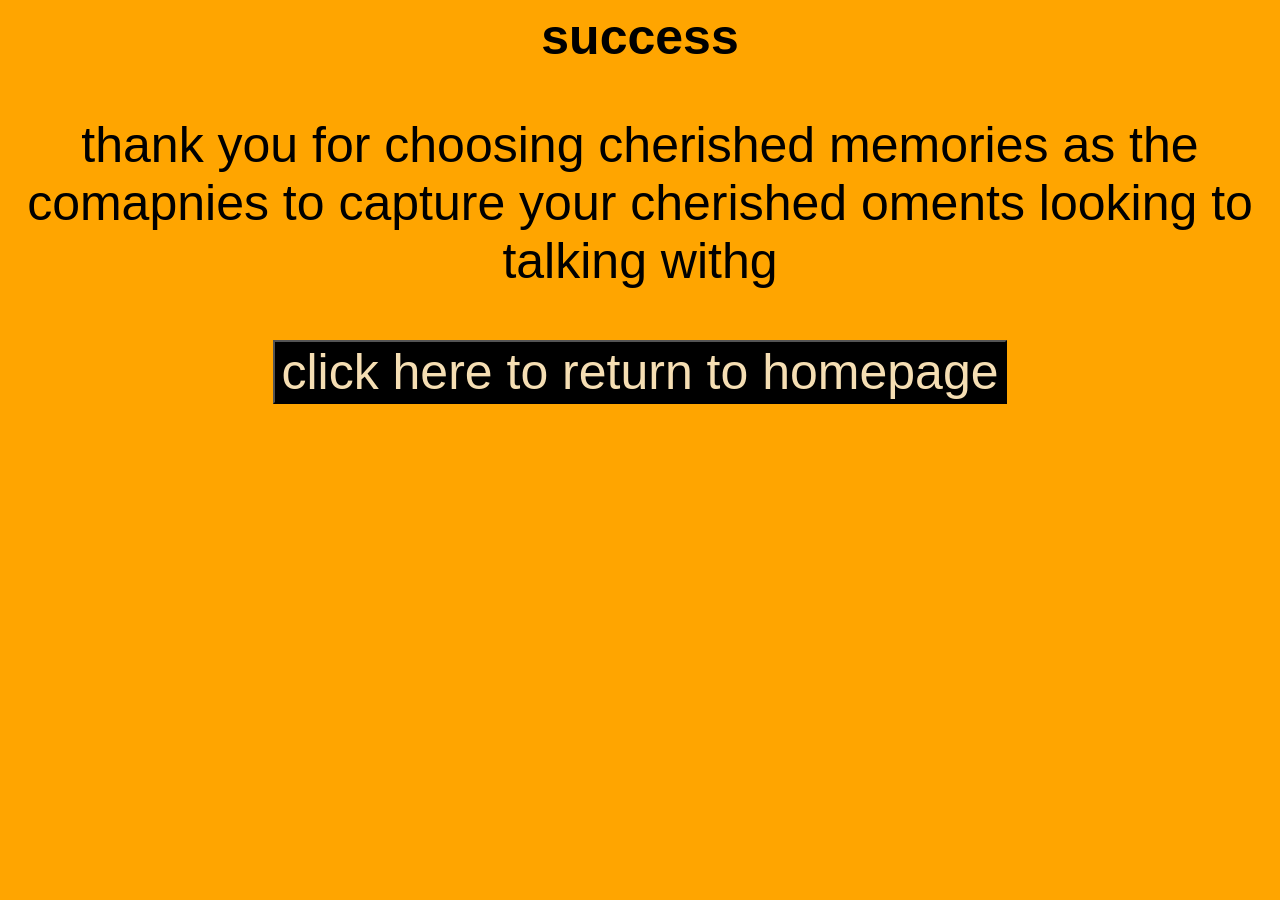
<file: success.html>
<!DOCTYPE <html>
    <head>
        <link rel="stylesheet" href="success.css">
    </head>
    <body>
        <h1>success </h1>
        <p>thank you for choosing cherished memories as the comapnies to capture your cherished oments looking to talking withg </p>
            <form>
                <a href="index.html" target="_blank">
                    <input  type="button" class="button" value="click here to return to homepage">
                </a>
            </form>
    </body>
</html>
</file>
<file: success.css>
*{
    background-color: orange;
    justify-content: center;
    text-align: center;
    font-size: 50px;
    font-family:'Lucida Sans', 'Lucida Sans Regular', 'Lucida Grande', 'Lucida Sans Unicode', Geneva, Verdana, sans-serif;
}
.button{
    background-color: black;
    color: wheat;
    cursor: pointer;
}
.button:hover{
    background: #009688;
    color: #fff;
    transform: translateY(-7px);
}
</file>
